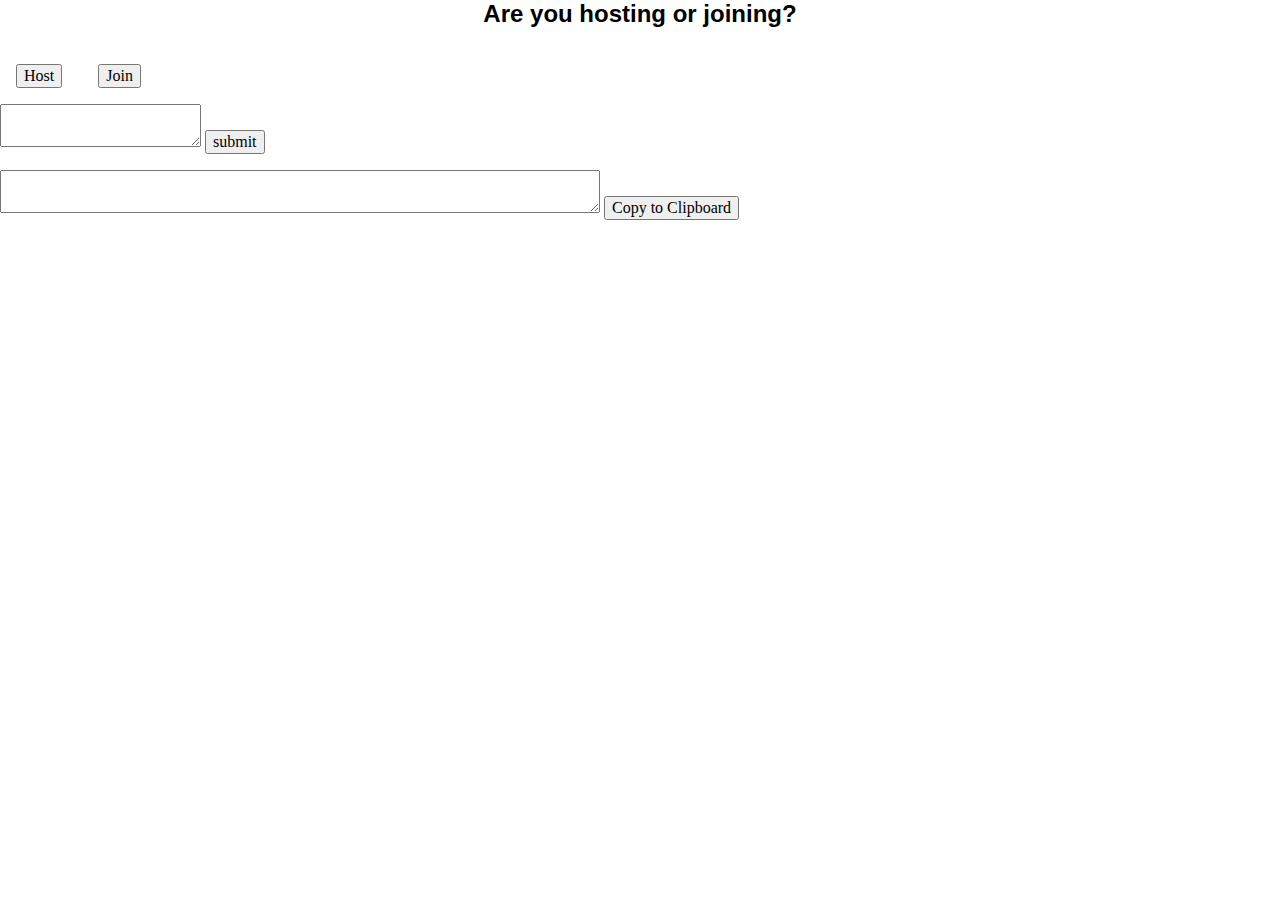
<file: index.html>
<html>
<head>
    <meta charset="UTF-8">
    <title>Gaming Table</title>
    <link rel="stylesheet" href="css/tachyons.css">
    <style>
        #outgoing {
            width: 600px;
            word-wrap: break-word;
        }
        #initiator:target {
            display: block;
        }
    </style>
</head>
<body>
<div id="connector_prompt">
    <h2 class="tc helvetica">Are you hosting or joining?</h2>
    <button class="js-initiator  ma3">Host</button>
    <button class="js-receiver ma3">Join</button>
</div>
<div id="simple_peer_container">
    <form type="post">
        <textarea id="incoming" title="incoming"></textarea>
        <button type="submit">submit</button>
    </form>
    <p id="initiator" class="dn">I'm the initiator!</p>
    <textarea id="outgoing" title="Give this text to your friend"></textarea>
    <button id="copy_json">Copy to Clipboard</button>
</div>
<script src="js/User.js"></script>
<script src="js/libraries/simplepeer.min.js"></script>
<script src="js/simple_peer.js"></script>
</body>
</html>
</file>
